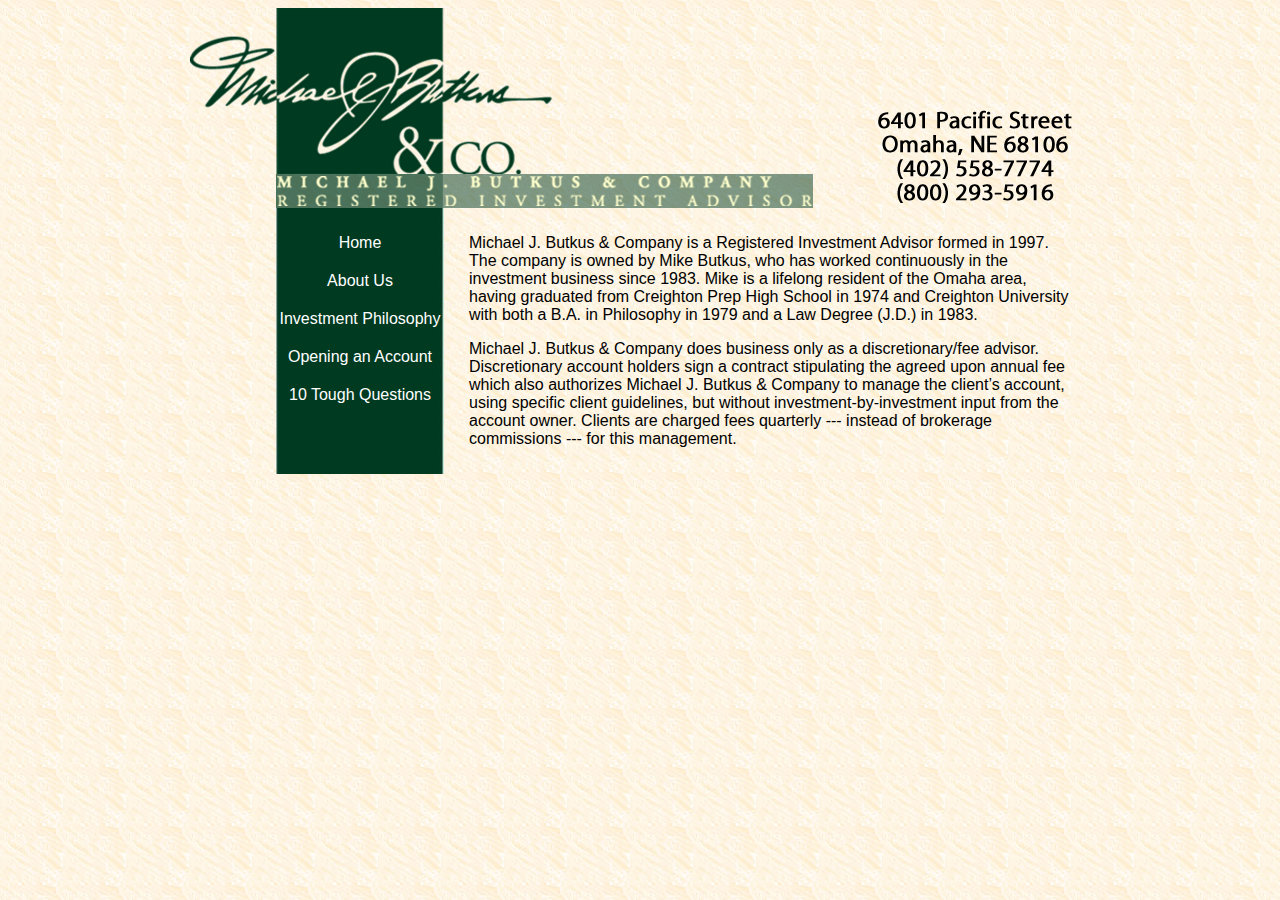
<file: about.html>
<!DOCTYPE html PUBLIC "-//W3C//DTD XHTML 1.0 Transitional//EN" "http://www.w3.org/TR/xhtml1/DTD/xhtml1-transitional.dtd">
<html xmlns="http://www.w3.org/1999/xhtml"><!-- InstanceBegin template="/Templates/template.dwt" codeOutsideHTMLIsLocked="false" -->
<head>
<meta http-equiv="Content-Type" content="text/html; charset=UTF-8" />
<!-- InstanceBeginEditable name="doctitle" -->
<title>Michael Butkus &amp; CO - About Us</title>
<!-- InstanceEndEditable -->
<link href="styles.css" rel="stylesheet" type="text/css" />
<!-- InstanceBeginEditable name="head" -->
<!-- InstanceEndEditable -->
<!--[if gte IE 9]>
  <style type="text/css">
    .gradient {
       filter: none;
    }
  </style>
<![endif]-->
<script>
  (function(i,s,o,g,r,a,m){i['GoogleAnalyticsObject']=r;i[r]=i[r]||function(){
  (i[r].q=i[r].q||[]).push(arguments)},i[r].l=1*new Date();a=s.createElement(o),
  m=s.getElementsByTagName(o)[0];a.async=1;a.src=g;m.parentNode.insertBefore(a,m)
  })(window,document,'script','//www.google-analytics.com/analytics.js','ga');

  ga('create', 'UA-18166885-6', 'auto');
  ga('send', 'pageview');

</script>
</head>
<body>
<div id="container">
  <div id="header"><img src="images/header.png" width="900" height="200" alt="header" /></div>
  <div id="wrapper">
    <div id="menu">
    <ul>
        <a href="index.html"><li>Home</li></a>
        <a href="about.html"><li class="gradient">About Us</li></a>
        <a href="philosophy.html"><li class="gradient">Investment Philosophy</li></a>
        <a href="account.html"><li class="gradient">Opening an Account</li></a>
        <a href="toughquestions.html"><li class="gradient">10 Tough Questions</li></a>
	</ul>    
    </div>
    <!-- InstanceBeginEditable name="content" -->
  <div id="content">
    <p>Michael J. Butkus &amp; Company is a Registered Investment Advisor formed in 1997. The company is owned by Mike Butkus, who has worked continuously in the investment business since 1983. Mike is a lifelong resident of the Omaha area, having graduated from Creighton Prep High School in 1974 and Creighton University with both a B.A. in Philosophy in 1979 and a Law Degree (J.D.) in 1983.</p>
    <p>Michael J. Butkus &amp; Company does business only as a discretionary/fee advisor. Discretionary account holders sign a contract stipulating the agreed upon annual fee which also authorizes Michael J. Butkus &amp; Company to manage the client’s account, using specific client guidelines, but without investment-by-investment input from the account owner. Clients are charged fees quarterly --- instead of brokerage commissions --- for this management.</p>
  </div>
  <!-- InstanceEndEditable -->
    <div id="footer"></div>
  </div>
</div>
</body>
<!-- InstanceEnd --></html>
</file>
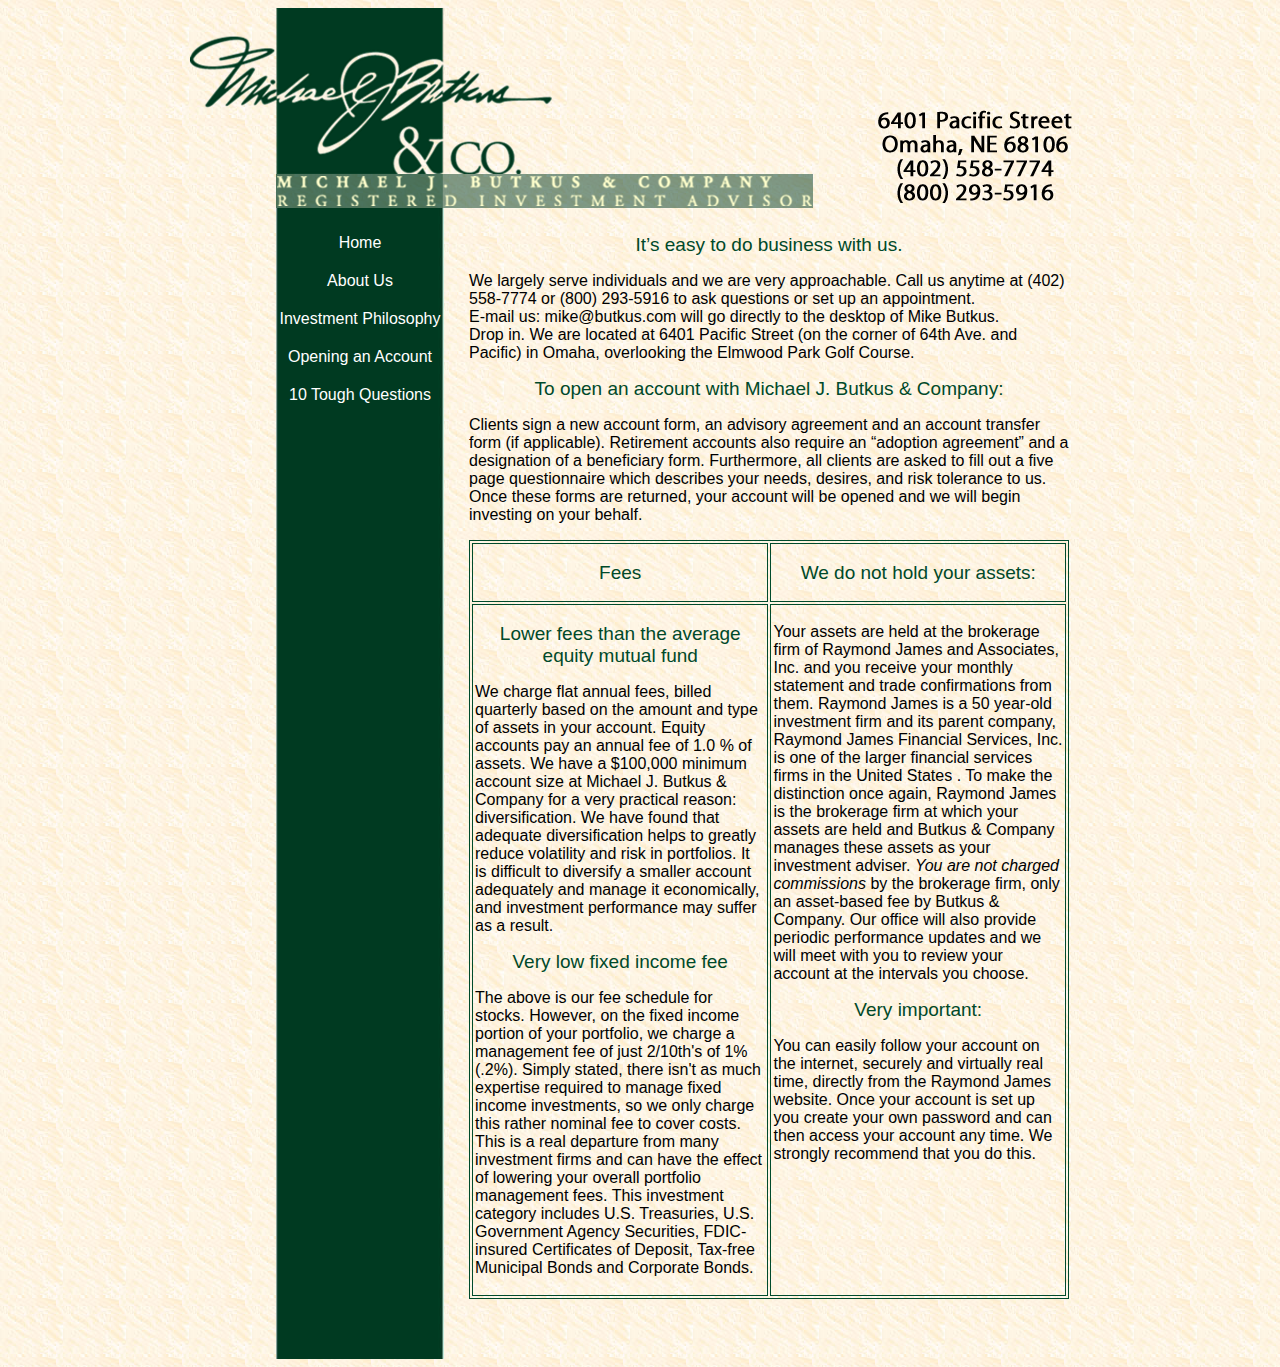
<file: account.html>
<!DOCTYPE html PUBLIC "-//W3C//DTD XHTML 1.0 Transitional//EN" "http://www.w3.org/TR/xhtml1/DTD/xhtml1-transitional.dtd">
<html xmlns="http://www.w3.org/1999/xhtml"><!-- InstanceBegin template="/Templates/template.dwt" codeOutsideHTMLIsLocked="false" -->
<head>
<meta http-equiv="Content-Type" content="text/html; charset=UTF-8" />
<!-- InstanceBeginEditable name="doctitle" -->
<title>Michael Butkus &amp; CO - Opening an Account</title>
<!-- InstanceEndEditable -->
<link href="styles.css" rel="stylesheet" type="text/css" />
<!-- InstanceBeginEditable name="head" -->
<!-- InstanceEndEditable -->
<!--[if gte IE 9]>
  <style type="text/css">
    .gradient {
       filter: none;
    }
  </style>
<![endif]-->
<script>
  (function(i,s,o,g,r,a,m){i['GoogleAnalyticsObject']=r;i[r]=i[r]||function(){
  (i[r].q=i[r].q||[]).push(arguments)},i[r].l=1*new Date();a=s.createElement(o),
  m=s.getElementsByTagName(o)[0];a.async=1;a.src=g;m.parentNode.insertBefore(a,m)
  })(window,document,'script','//www.google-analytics.com/analytics.js','ga');

  ga('create', 'UA-18166885-6', 'auto');
  ga('send', 'pageview');

</script>
</head>
<body>
<div id="container">
  <div id="header"><img src="images/header.png" width="900" height="200" alt="header" /></div>
  <div id="wrapper">
    <div id="menu">
    <ul>
        <a href="index.html"><li>Home</li></a>
        <a href="about.html"><li class="gradient">About Us</li></a>
        <a href="philosophy.html"><li class="gradient">Investment Philosophy</li></a>
        <a href="account.html"><li class="gradient">Opening an Account</li></a>
        <a href="toughquestions.html"><li class="gradient">10 Tough Questions</li></a>
	</ul>    
    </div>
    <!-- InstanceBeginEditable name="content" -->
  <div id="content">
    <h2>It’s easy to do business with us.</h2>
    <p>We largely serve individuals and we are very approachable. Call us anytime at (402) 558-7774 or (800) 293-5916 to ask questions or set up an appointment.<br />
    E-mail us: mike@butkus.com will go directly to the desktop of Mike Butkus.<br />
    Drop in. We are located at 6401 Pacific Street (on the corner of 64th Ave. and Pacific) in Omaha, overlooking the Elmwood Park Golf Course.</p>
    <h2> To open an account with Michael J. Butkus &amp; Company:</h2>
    <p>Clients sign a new account form, an advisory agreement and an account transfer form (if applicable). Retirement accounts also require an “adoption agreement” and a designation of a beneficiary form.  Furthermore, all clients are asked to fill out a five page questionnaire which describes your needs, desires, and risk tolerance to us. Once these forms are returned, your account will be opened and we will begin investing on your behalf.</p>
    <table width="600" border="1" cellpadding="2" bordercolor="#004B2C">
      <tr>
        <td width="325"><h2>Fees</h2></td>
        <td width="325"><h2>We do not hold your assets:</h2></td>
      </tr>
      <tr>
        <td width="325" height="598" valign="top"><h2>Lower fees than the average equity mutual fund</h2>
          <p>We charge flat annual fees, billed quarterly based on the amount and type of assets in your account.  Equity accounts  pay an annual fee of 1.0 % of assets. We have a $100,000 minimum account size at Michael J. Butkus &amp; Company for a very practical reason: diversification. We have found that adequate diversification helps to greatly reduce volatility and risk in portfolios. It is difficult to diversify a smaller account adequately and manage it economically, and investment performance may suffer as a result.</p>
          <h2>Very low fixed income fee</h2>
          <p>The above is our fee schedule for stocks. However, on the fixed income portion of your portfolio, we charge a management fee of just 2/10th's of 1% (.2%).  Simply stated, there isn't as much expertise required to manage fixed income investments, so we only charge this rather nominal fee to cover costs.  This is a real departure from many investment firms and can have the effect of lowering your overall portfolio management fees. This investment category includes U.S. Treasuries, U.S. Government Agency Securities, FDIC-insured Certificates of Deposit, Tax-free Municipal Bonds and Corporate Bonds.</p></td>
        <td width="325" valign="top"><p>Your assets are held at the brokerage firm of           Raymond James and Associates, Inc.  and you           receive your monthly statement and trade confirmations from them. Raymond           James is a 50 year-old investment firm and its parent company, Raymond           James Financial Services, Inc.  is one of the larger           financial services firms in the            United States           . To make           the distinction once again, Raymond James is the brokerage firm at           which your assets are held and Butkus &amp; Company manages these assets as your investment adviser. <em>You are not charged commissions</em> by the brokerage firm, only an asset-based fee by Butkus &amp; Company. Our office will also provide periodic performance updates and we will meet with you to review your account at the intervals you choose. <br />
          </p>
          <h2>Very important:</h2>
          <p>You can easily follow your account on the internet,         securely and virtually real time, directly from the Raymond James         website. Once your account is set up you create your own password and         can then access your account any time. We strongly recommend that you do this.<br />
          </p></td>
      </tr>
    </table>
    <p>&nbsp;</p>
  </div>
  <!-- InstanceEndEditable -->
    <div id="footer"></div>
  </div>
</div>
</body>
<!-- InstanceEnd --></html>
</file>
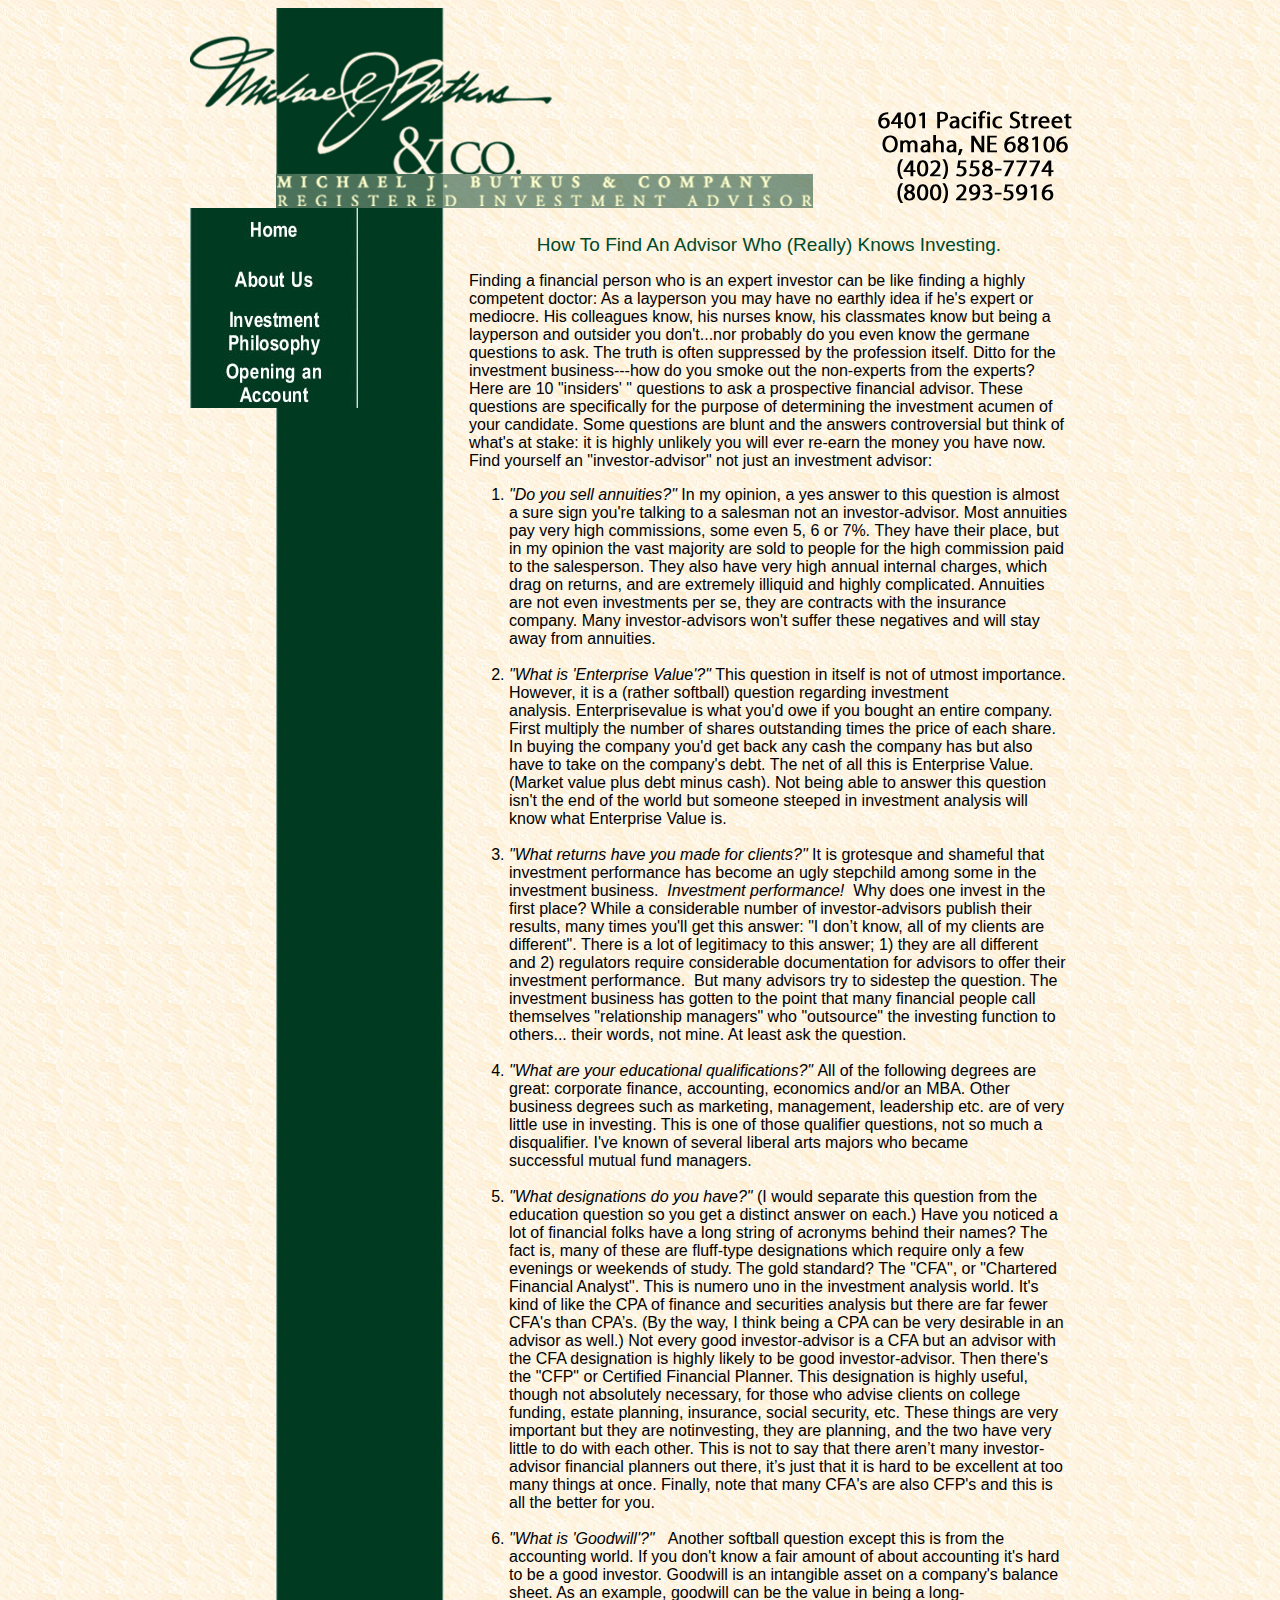
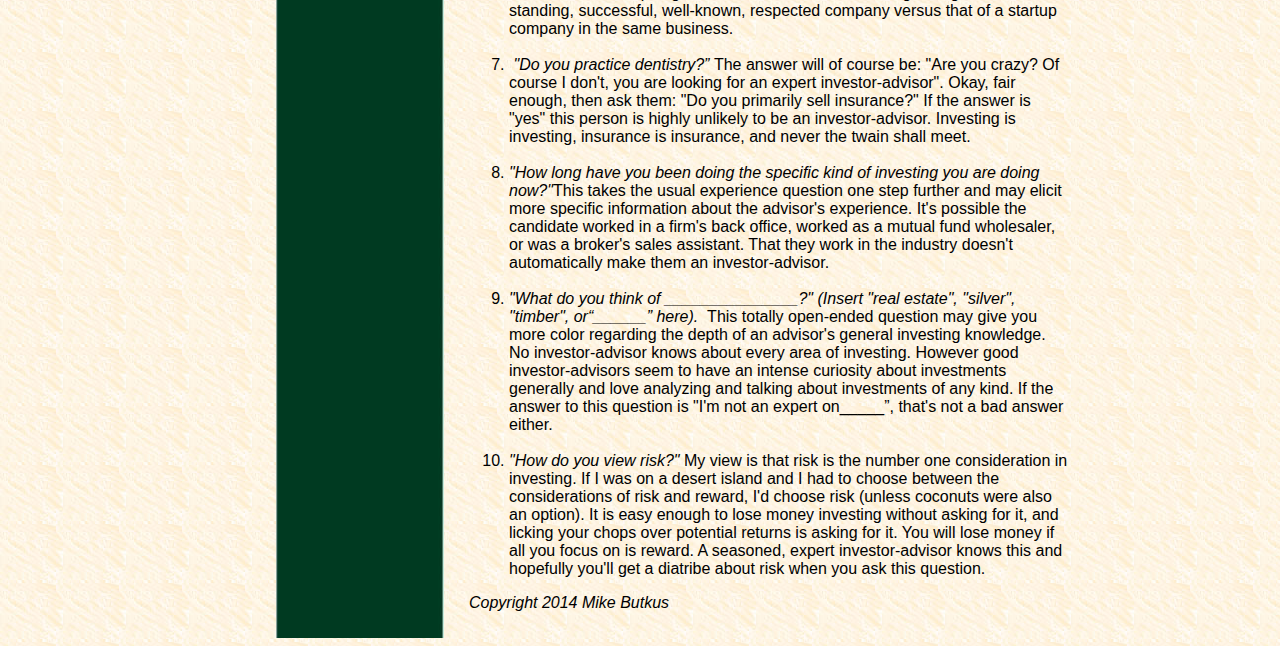
<file: findinganinvestor.html>
<!DOCTYPE html PUBLIC "-//W3C//DTD XHTML 1.0 Transitional//EN" "http://www.w3.org/TR/xhtml1/DTD/xhtml1-transitional.dtd">
<html xmlns="http://www.w3.org/1999/xhtml"><!-- InstanceBegin template="/Templates/template.dwt" codeOutsideHTMLIsLocked="false" -->
<head>
<meta http-equiv="Content-Type" content="text/html; charset=UTF-8" />
<!-- InstanceBeginEditable name="doctitle" -->
<title>Michael Butkus &amp; CO</title>
<!-- InstanceEndEditable -->
<link href="styles.css" rel="stylesheet" type="text/css" />
<!-- InstanceBeginEditable name="head" -->
<!-- InstanceEndEditable -->
<style type="text/css">
a:link {
	color: #003A22;
	text-decoration: none;
}
a:visited {
	text-decoration: none;
}
a:hover {
	text-decoration: underline;
	color: #00F;
}
a:active {
	text-decoration: none;
}
</style>
<script type="text/javascript">
function MM_swapImgRestore() { //v3.0
  var i,x,a=document.MM_sr; for(i=0;a&&i<a.length&&(x=a[i])&&x.oSrc;i++) x.src=x.oSrc;
}
function MM_preloadImages() { //v3.0
  var d=document; if(d.images){ if(!d.MM_p) d.MM_p=new Array();
    var i,j=d.MM_p.length,a=MM_preloadImages.arguments; for(i=0; i<a.length; i++)
    if (a[i].indexOf("#")!=0){ d.MM_p[j]=new Image; d.MM_p[j++].src=a[i];}}
}

function MM_findObj(n, d) { //v4.01
  var p,i,x;  if(!d) d=document; if((p=n.indexOf("?"))>0&&parent.frames.length) {
    d=parent.frames[n.substring(p+1)].document; n=n.substring(0,p);}
  if(!(x=d[n])&&d.all) x=d.all[n]; for (i=0;!x&&i<d.forms.length;i++) x=d.forms[i][n];
  for(i=0;!x&&d.layers&&i<d.layers.length;i++) x=MM_findObj(n,d.layers[i].document);
  if(!x && d.getElementById) x=d.getElementById(n); return x;
}

function MM_swapImage() { //v3.0
  var i,j=0,x,a=MM_swapImage.arguments; document.MM_sr=new Array; for(i=0;i<(a.length-2);i+=3)
   if ((x=MM_findObj(a[i]))!=null){document.MM_sr[j++]=x; if(!x.oSrc) x.oSrc=x.src; x.src=a[i+2];}
}
</script>
<script type="text/javascript">

  var _gaq = _gaq || [];
  _gaq.push(['_setAccount', 'UA-18166885-6']);
  _gaq.push(['_trackPageview']);

  (function() {
    var ga = document.createElement('script'); ga.type = 'text/javascript'; ga.async = true;
    ga.src = ('https:' == document.location.protocol ? 'https://ssl' : 'http://www') + '.google-analytics.com/ga.js';
    var s = document.getElementsByTagName('script')[0]; s.parentNode.insertBefore(ga, s);
  })();

</script>
</head>

<body onload="MM_preloadImages('images/buttons/homeboss.jpg','images/buttons/AUboss.jpg','images/buttons/IPboss.jpg','images/buttons/accountboss.jpg','images/buttons/performanceemboss.jpg')">
<div id="container">
  <div id="header"><img src="images/header.png" width="900" height="200" alt="header" /></div>
  <div id="wrapper">
    <div id="menu"><a href="index.html" onmouseout="MM_swapImgRestore()" onmouseover="MM_swapImage('Homepage','','images/buttons/homeboss.jpg',1)"><img src="images/buttons/home.jpg" alt="Homepage" name="Homepage" width="168" height="50" border="0" id="Homepage" /></a><a href="about.html" onmouseout="MM_swapImgRestore()" onmouseover="MM_swapImage('About Us','','images/buttons/AUboss.jpg',1)"><img src="images/buttons/AU.jpg" alt="About Us" name="About Us" width="168" height="50" border="0" id="About Us" /></a><a href="philosophy.html" onmouseout="MM_swapImgRestore()" onmouseover="MM_swapImage('Investment Philosophy','','images/buttons/IPboss.jpg',1)"><img src="images/buttons/IP.jpg" alt="Investment Philosophy" name="Investment Philosophy" width="168" height="50" border="0" id="Investment Philosophy" /><br />
      <br />
      </a><a href="account.html" onmouseout="MM_swapImgRestore()" onmouseover="MM_swapImage('Opening an Account','','images/buttons/accountboss.jpg',1)"><img src="images/buttons/account.jpg" alt="Opening an Account" name="Opening an Account" width="168" height="50" border="0" id="Opening an Account" /><br />
        <br />
      </a><!--<a href="../performance.html" onmouseout="MM_swapImgRestore()" onmouseover="MM_swapImage('Our Investment Performance','','../images/buttons/performanceemboss.jpg',1)"><img src="../images/buttons/performance.jpg" alt="Our Investment Performance" name="Our Investment Performance" width="168" height="50" border="0" id="Our Investment Performance" /></a> --></div>
    <!-- InstanceBeginEditable name="content" -->
      <div id="content">
        <h2>How To Find An Advisor Who (Really) Knows Investing.
        </h2>
        <p>Finding a financial person who is an expert investor can be like finding a highly competent doctor: As a layperson you may have no earthly idea if he's expert or mediocre. His colleagues know, his nurses know, his classmates know but being a layperson and outsider you don't...nor probably do you even know the germane questions to ask. The truth is often suppressed by the profession itself. Ditto for the investment business---how do you smoke out the non-experts from the experts? Here are 10 &quot;insiders' &quot; questions to ask a prospective financial advisor. These questions are specifically for the purpose of determining the investment acumen of your candidate. Some questions are blunt and the answers controversial but think of what's at stake: it is highly unlikely you will ever re-earn the money you have now. Find yourself an &quot;investor-advisor&quot; not just an investment advisor:</p>
        <ol>
          <li><em>&quot;Do you sell annuities?&quot;</em> In my opinion, a yes answer to this question is almost a sure sign you're talking to a salesman not an investor-advisor. Most annuities pay very high commissions, some even 5, 6 or 7%. They have their place, but in my opinion the vast majority are sold to people for the high commission paid to the salesperson. They also have very high annual internal charges, which drag on returns, and are extremely illiquid and highly complicated. Annuities are not even investments per se, they are contracts with the insurance company. Many investor-advisors won't suffer these negatives and will stay away from annuities.<br />
            <br />
          </li>
          <li><em>&quot;What is '<u></u><u></u><u></u>Enterprise<u></u><u></u> Value'?&quot;</em> This question in itself is not of utmost importance. However, it is a (rather softball) question regarding investment analysis. <u></u><u></u>Enterprise<u></u><u></u>value is what you'd owe if you bought an entire company. First multiply the number of shares outstanding times the price of each share. In buying the company you'd get back any cash the company has but also have to take on the company's debt. The net of all this is Enterprise Value. (Market value plus debt minus cash). Not being able to answer this question isn't the end of the world but someone steeped in investment analysis will know what Enterprise Value is.<br />
            <br />
          </li>
          <li><em>&quot;What returns have you made for clients?&quot;</em> It is grotesque and shameful that investment performance has become an ugly stepchild among some in the investment business.  <em>Investment performance! </em> Why does one invest in the first place? While a considerable number of investor-advisors publish their results, many times you'll get this answer: &quot;I don&rsquo;t know, all of my clients are different&quot;. There is a lot of legitimacy to this answer; 1) they are all different and 2) regulators require considerable documentation for advisors to offer their investment performance.  But many advisors try to sidestep the question. The investment business has gotten to the point that many financial people call themselves &quot;relationship managers&quot; who &quot;outsource&quot; the investing function to others... their words, not mine. At least ask the question.<br />
            <br />
          </li>
          <li><em>&quot;What are your educational qualifications?&quot;</em> All of the following degrees are great: corporate finance, accounting, economics and/or an MBA. Other business degrees such as marketing, management, leadership etc. are of very little use in investing. This is one of those qualifier questions, not so much a disqualifier. I've known of several liberal arts majors who became successful mutual fund managers.<br />
            <br />
          </li>
          <li><em>&quot;What designations do you have?&quot;</em> (I would separate this question from the education question so you get a distinct answer on each.) Have you noticed a lot of financial folks have a long string of acronyms behind their names? The fact is, many of these are fluff-type designations which require only a few evenings or weekends of study. The gold standard? The &quot;CFA&quot;, or &quot;Chartered Financial Analyst&quot;. This is numero uno in the investment analysis world. It's kind of like the CPA of finance and securities analysis but there are far fewer CFA's than CPA&rsquo;s. (By the way, I think being a CPA can be very desirable in an advisor as well.) Not every good investor-advisor is a CFA but an advisor with the CFA designation is highly likely to be good investor-advisor. Then there's the &quot;CFP&quot; or Certified Financial Planner. This designation is highly useful, though not absolutely necessary, for those who advise clients on college funding, estate planning, insurance, social security, etc. These things are very important but they are notinvesting, they are planning, and the two have very little to do with each other. This is not to say that there aren&rsquo;t many investor-advisor financial planners out there, it&rsquo;s just that it is hard to be excellent at too many things at once. Finally, note that many CFA's are also CFP's and this is all the better for you.<br />
            <br />
          </li>
          <li><em>&quot;What is 'Goodwill'?&quot;</em>   Another softball question except this is from the accounting world. If you don't know a fair amount of about accounting it's hard to be a good investor. Goodwill is an intangible asset on a company's balance sheet. As an example, goodwill can be the value in being a long-standing, successful, well-known, respected company versus that of a startup company in the same business.<br />
            <br />
          </li>
          <li> <em>&quot;Do you practice dentistry?&rdquo;</em> The answer will of course be: &quot;Are you crazy? Of course I don't, you are looking for an expert investor-advisor&quot;. Okay, fair enough, then ask them: &quot;Do you primarily sell insurance?&quot; If the answer is &quot;yes&quot; this person is highly unlikely to be an investor-advisor. Investing is investing, insurance is insurance, and never the twain shall meet.<br />
            <br />
          </li>
          <li><em>&quot;How long have you been doing the specific kind of investing you are doing now?&quot;</em>This takes the usual experience question one step further and may elicit more specific information about the advisor's experience. It's possible the candidate worked in a firm's back office, worked as a mutual fund wholesaler, or was a broker's sales assistant. That they work in the industry doesn't automatically make them an investor-advisor.<br />
            <br />
          </li>
          <li><em>&quot;What do you think of _______________?&quot; (Insert &quot;real estate&quot;, &quot;silver&quot;, &quot;timber&quot;, or&ldquo;______&rdquo; here). </em> This totally open-ended question may give you more color regarding the depth of an advisor's general investing knowledge. No investor-advisor knows about every area of investing. However good investor-advisors seem to have an intense curiosity about investments generally and love analyzing and talking about investments of any kind. If the answer to this question is &quot;I'm not an expert on_____&rdquo;, that's not a bad answer either.<br />
            <br />
          </li>
          <li><em>&quot;How do you view risk?&quot;</em> My view is that risk is the number one consideration in investing. If I was on a desert island and I had to choose between the considerations of risk and reward, I'd choose risk (unless coconuts were also an option). It is easy enough to lose money investing without asking for it, and licking your chops over potential returns is asking for it. You will lose money if all you focus on is reward. A seasoned, expert investor-advisor knows this and hopefully you'll get a diatribe about risk when you ask this question.</li>
        </ol>
        <p><em>Copyright 2014 Mike Butkus</em></p>
    </div>
    <!-- InstanceEndEditable -->
    <div id="footer"></div>
  </div>
</div>
</body>
<!-- InstanceEnd --></html>
</file>
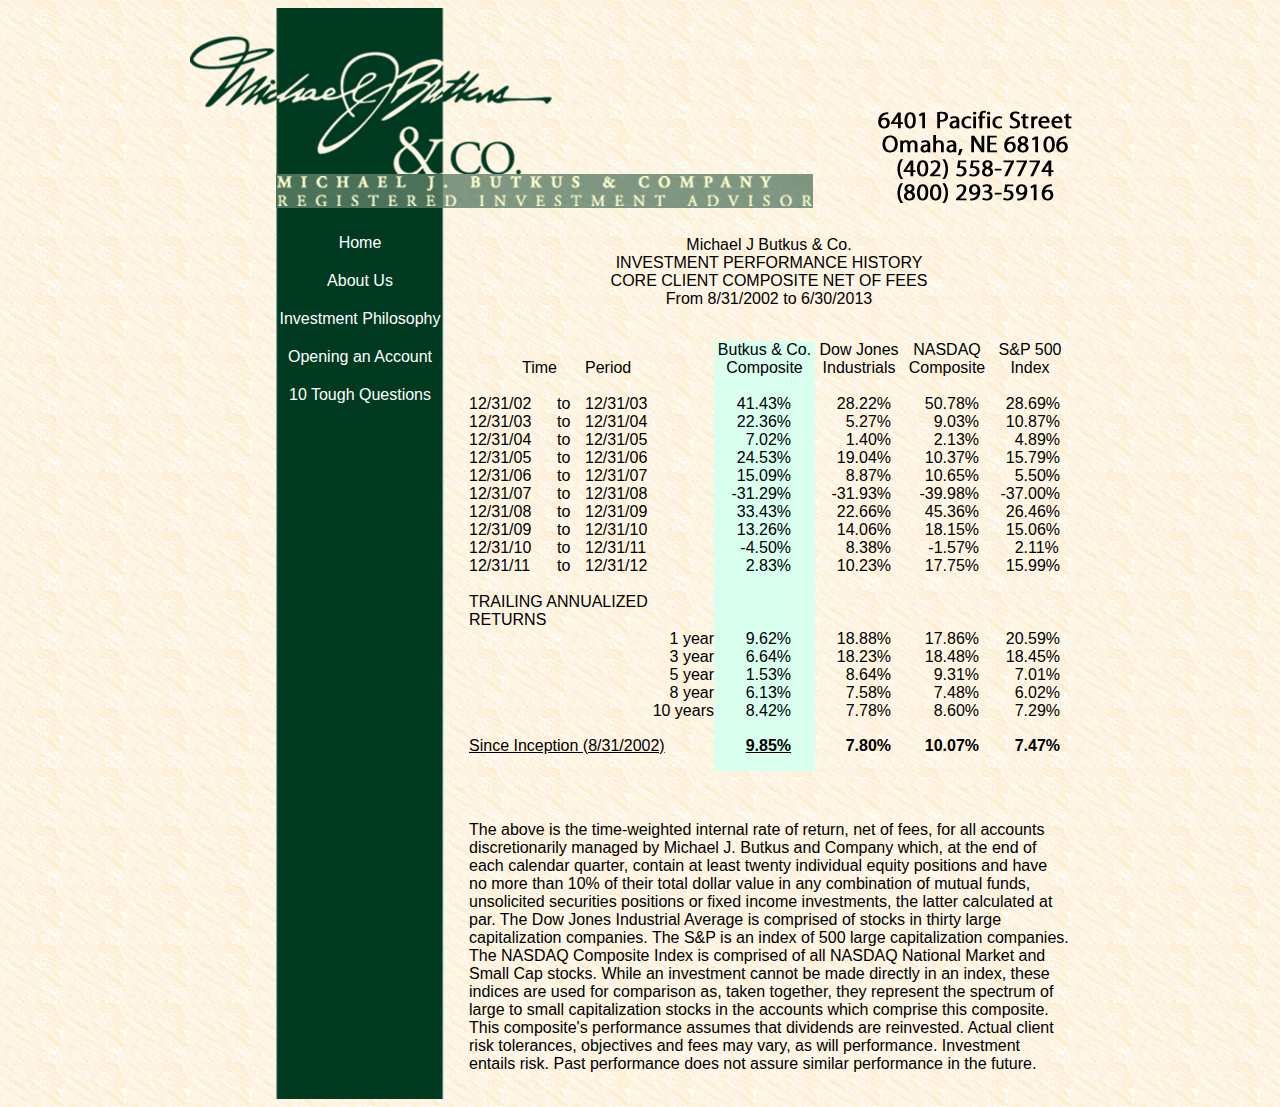
<file: performance.html>
<!DOCTYPE html PUBLIC "-//W3C//DTD XHTML 1.0 Transitional//EN" "http://www.w3.org/TR/xhtml1/DTD/xhtml1-transitional.dtd">
<html xmlns="http://www.w3.org/1999/xhtml"><!-- InstanceBegin template="/Templates/template.dwt" codeOutsideHTMLIsLocked="false" -->
<head>
<meta http-equiv="Content-Type" content="text/html; charset=UTF-8" />
<!-- InstanceBeginEditable name="doctitle" -->
<title>Michael Butkus &amp; CO - Our Investment Performance</title>
<!-- InstanceEndEditable -->
<link href="styles.css" rel="stylesheet" type="text/css" />
<!-- InstanceBeginEditable name="head" -->
<!-- InstanceEndEditable -->
<!--[if gte IE 9]>
  <style type="text/css">
    .gradient {
       filter: none;
    }
  </style>
<![endif]-->
<script>
  (function(i,s,o,g,r,a,m){i['GoogleAnalyticsObject']=r;i[r]=i[r]||function(){
  (i[r].q=i[r].q||[]).push(arguments)},i[r].l=1*new Date();a=s.createElement(o),
  m=s.getElementsByTagName(o)[0];a.async=1;a.src=g;m.parentNode.insertBefore(a,m)
  })(window,document,'script','//www.google-analytics.com/analytics.js','ga');

  ga('create', 'UA-18166885-6', 'auto');
  ga('send', 'pageview');

</script>
</head>
<body>
<div id="container">
  <div id="header"><img src="images/header.png" width="900" height="200" alt="header" /></div>
  <div id="wrapper">
    <div id="menu">
    <ul>
        <a href="index.html"><li>Home</li></a>
        <a href="about.html"><li class="gradient">About Us</li></a>
        <a href="philosophy.html"><li class="gradient">Investment Philosophy</li></a>
        <a href="account.html"><li class="gradient">Opening an Account</li></a>
        <a href="toughquestions.html"><li class="gradient">10 Tough Questions</li></a>
	</ul>    
    </div>
    <!-- InstanceBeginEditable name="content" -->
  <div id="content">
    <br />
    <table width="600" border="0" align="center" cellpadding="0" cellspacing="0">
      <tr>
        <td colspan="11" align="center"> Michael J Butkus &amp; Co.</td>
      </tr>
      <tr>
        <td colspan="11" align="center"> INVESTMENT PERFORMANCE HISTORY</td>
      </tr>
      <tr>
        <td colspan="11" align="center">CORE CLIENT COMPOSITE NET OF FEES</td>
      </tr>
      <tr>
        <td colspan="11" align="center">From 8/31/2002 to 6/30/2013</td>
      </tr>
      <tr>
        <td height="33" colspan="11">&nbsp;</td>
      </tr>
      <tr>
        <td width="88">&nbsp;</td>
        <td width="28">&nbsp;</td>
        <td width="129">&nbsp;</td>
        <td colspan="2" align="center" bordercolor="#FFFFFF" bgcolor="#D9FFEF">Butkus &amp; Co.</td>
        <td colspan="2" align="center">Dow Jones</td>
        <td colspan="2" align="center">NASDAQ</td>
        <td colspan="2" align="center">S&amp;P 500</td>
      </tr>
      <tr>
        <td height="17" align="right" >Time </td>
        <td >&nbsp;</td>
        <td >Period</td>
        <td colspan="2" align="center" bordercolor="#FFFFFF" bgcolor="#D9FFEF">Composite</td>
        <td colspan="2" align="center">Industrials</td>
        <td colspan="2" align="center">Composite</td>
        <td colspan="2" align="center">Index</td>
      </tr>
      <tr>
        <td height="17" ></td>
        <td></td>
        <td></td>
        <td width="45" align="right" bgcolor="#D9FFEF">&nbsp;</td>
        <td width="56" align="left" bgcolor="#D9FFEF">&nbsp;</td>
        <td width="44" align="right">&nbsp;</td>
        <td width="44" align="left">&nbsp;</td>
        <td width="44" align="right">&nbsp;</td>
        <td width="44" align="left">&nbsp;</td>
        <td width="37" align="right">&nbsp;</td>
        <td width="41" align="left">&nbsp;</td>
      </tr>
      <tr>
        <td align="left">12/31/02</td>
        <td >to</td>
        <td align="left">12/31/03</td>
        <td align="right" bgcolor="#D9FFEF">41.</td>
        <td align="left" bgcolor="#D9FFEF">43%</td>
        <td align="right">28.</td>
        <td align="left">22%</td>
        <td align="right">50.</td>
        <td align="left">78%</td>
        <td align="right">28.</td>
        <td align="left">69%</td>
      </tr>
      <tr>
        <td align="left">12/31/03</td>
        <td >to</td>
        <td align="left">12/31/04</td>
        <td align="right" bgcolor="#D9FFEF">22.</td>
        <td align="left" bgcolor="#D9FFEF">36%</td>
        <td align="right">5.</td>
        <td align="left">27%</td>
        <td align="right">9.</td>
        <td align="left">03%</td>
        <td align="right">10.</td>
        <td align="left">87%</td>
      </tr>
      <tr>
        <td align="left">12/31/04</td>
        <td >to</td>
        <td align="left">12/31/05</td>
        <td align="right" bgcolor="#D9FFEF">7.</td>
        <td align="left" bgcolor="#D9FFEF">02%</td>
        <td align="right">1.</td>
        <td align="left">40%</td>
        <td align="right">2.</td>
        <td align="left">13%</td>
        <td align="right">4.</td>
        <td align="left">89%</td>
      </tr>
      <tr>
        <td align="left">12/31/05</td>
        <td >to</td>
        <td align="left">12/31/06</td>
        <td align="right" bgcolor="#D9FFEF">24.</td>
        <td align="left" bgcolor="#D9FFEF">53%</td>
        <td align="right">19.</td>
        <td align="left">04%</td>
        <td align="right">10.</td>
        <td align="left">37%</td>
        <td align="right">15.</td>
        <td align="left">79%</td>
      </tr>
      <tr>
        <td align="left">12/31/06</td>
        <td >to</td>
        <td align="left">12/31/07</td>
        <td align="right" bgcolor="#D9FFEF">15.</td>
        <td align="left" bgcolor="#D9FFEF">09%</td>
        <td align="right">8.</td>
        <td align="left">87%</td>
        <td align="right">10.</td>
        <td align="left">65%</td>
        <td align="right">5.</td>
        <td align="left">50%</td>
      </tr>
      <tr>
        <td align="left">12/31/07</td>
        <td >to</td>
        <td align="left">12/31/08</td>
        <td align="right" bgcolor="#D9FFEF">-31.</td>
        <td align="left" bgcolor="#D9FFEF">29%</td>
        <td align="right">-31.</td>
        <td align="left">93%</td>
        <td align="right">-39.</td>
        <td align="left">98%</td>
        <td align="right">-37.</td>
        <td align="left">00%</td>
      </tr>
      <tr>
        <td align="left">12/31/08</td>
        <td>to</td>
        <td align="left">12/31/09</td>
        <td align="right" bgcolor="#D9FFEF">33.</td>
        <td align="left" bgcolor="#D9FFEF">43%</td>
        <td align="right">22.</td>
        <td align="left">66%</td>
        <td align="right">45.</td>
        <td align="left">36%</td>
        <td align="right">26.</td>
        <td align="left">46%</td>
      </tr>
      <tr>
        <td align="left">12/31/09</td>
        <td>to</td>
        <td align="left">12/31/10</td>
        <td align="right" bgcolor="#D9FFEF">13.</td>
        <td align="left" bgcolor="#D9FFEF">26%</td>
        <td align="right">14.</td>
        <td align="left">06%</td>
        <td align="right">18.</td>
        <td align="left">15%</td>
        <td align="right">15.</td>
        <td align="left">06%</td>
      </tr>
      <tr>
        <td align="left">12/31/10</td>
        <td>to</td>
        <td align="left">12/31/11</td>
        <td align="right" bgcolor="#D9FFEF">-4.</td>
        <td align="left" bgcolor="#D9FFEF">50%</td>
        <td align="right">8.</td>
        <td align="left">38%</td>
        <td align="right">-1.</td>
        <td align="left">57%</td>
        <td align="right">2.</td>
        <td align="left">11%</td>
      </tr>
      <tr>
        <td align="left">12/31/11</td>
        <td>to</td>
        <td align="left">12/31/12</td>
        <td align="right" bgcolor="#D9FFEF">2.</td>
        <td align="left" bgcolor="#D9FFEF">83%</td>
        <td align="right">10.</td>
        <td align="left">23%</td>
        <td align="right">17.</td>
        <td align="left">75%</td>
        <td align="right">15.</td>
        <td align="left">99%</td>
      </tr>
      <tr>
        <td colspan="3"><br />
          TRAILING ANNUALIZED RETURNS</td>
        <td align="right" bgcolor="#D9FFEF">&nbsp;</td>
        <td align="left" bgcolor="#D9FFEF">&nbsp;</td>
        <td align="right">&nbsp;</td>
        <td align="left">&nbsp;</td>
        <td align="right">&nbsp;</td>
        <td align="left">&nbsp;</td>
        <td align="right">&nbsp;</td>
        <td align="left">&nbsp;</td>
      </tr>
      <tr>
        <td height="19" colspan="3" align="right"> 1 year </td>
        <td align="right" bgcolor="#D9FFEF">9.</td>
        <td align="left" bgcolor="#D9FFEF">62%</td>
        <td align="right">18.</td>
        <td align="left">88%</td>
        <td align="right">17.</td>
        <td align="left">86%</td>
        <td align="right">20.</td>
        <td align="left">59%</td>
      </tr>
      <tr>
        <td colspan="3" align="right">3 year </td>
        <td align="right" bgcolor="#D9FFEF">6.</td>
        <td align="left" bgcolor="#D9FFEF">64%</td>
        <td align="right">18.</td>
        <td align="left">23%</td>
        <td align="right">18.</td>
        <td align="left">48%</td>
        <td align="right">18.</td>
        <td align="left">45%</td>
      </tr>
      <tr>
        <td colspan="3" align="right">5 year </td>
        <td align="right" bgcolor="#D9FFEF">1.</td>
        <td align="left" bgcolor="#D9FFEF">53%</td>
        <td align="right">8.</td>
        <td align="left">64%</td>
        <td align="right">9.</td>
        <td align="left">31%</td>
        <td align="right">7.</td>
        <td align="left">01%</td>
      </tr>
      <tr>
        <td height="18" colspan="3" align="right">8 year </td>
        <td align="right" bgcolor="#D9FFEF">6.</td>
        <td align="left" bgcolor="#D9FFEF">13%</td>
        <td align="right">7.</td>
        <td align="left">58%</td>
        <td align="right">7.</td>
        <td align="left">48%</td>
        <td align="right">6.</td>
        <td align="left">02%</td>
        </tr>
      <tr>
        <td height="18" colspan="3" align="right">10 years</td>
        <td align="right" bgcolor="#D9FFEF">8.</td>
        <td align="left" bgcolor="#D9FFEF">42%</td>
        <td align="right">7.</td>
        <td align="left">78%</td>
        <td align="right">8.</td>
        <td align="left">60%</td>
        <td align="right">7.</td>
        <td align="left">29%</td>
      </tr>
      <tr>
        <td height="51" colspan="3" align="left" class="underline">Since Inception (8/31/2002)</td>
        <td align="right" bgcolor="#D9FFEF" class="underline"><strong>9.</strong></td>
        <td align="left" bgcolor="#D9FFEF" class="underline"><strong>85%</strong></td>
        <td align="right"><strong>7.</strong></td>
        <td align="left"><strong>80%</strong></td>
        <td align="right"><strong>10.</strong></td>
        <td align="left"><strong>07%</strong></td>
        <td align="right"><strong>7.</strong></td>
        <td align="left"><strong>47%</strong></td>
      </tr>
    </table>
    <p>&nbsp;</p>
    <p>The above is the time-weighted internal rate of return, net of fees, for all accounts discretionarily managed by Michael J. Butkus and Company which, at the end of each calendar quarter, contain at least twenty individual equity positions and have no more than 10% of their total dollar value in any combination of mutual funds, unsolicited securities positions or fixed income investments, the latter calculated at par.   The Dow Jones Industrial Average is comprised of stocks in thirty large capitalization companies.  The S&amp;P is an index of 500 large capitalization companies.  The NASDAQ Composite Index is comprised of all NASDAQ National Market and Small Cap stocks.  While an investment cannot be made directly in an index, these indices are used for comparison as, taken together, they represent the spectrum of large to small capitalization stocks in the accounts which comprise this composite.  This composite's performance assumes that dividends are reinvested.  Actual client risk tolerances, objectives and fees may vary, as will performance.  Investment entails risk.  Past performance does not assure similar performance in the future.</p>
  </div>
  <!-- InstanceEndEditable -->
    <div id="footer"></div>
  </div>
</div>
</body>
<!-- InstanceEnd --></html>
</file>
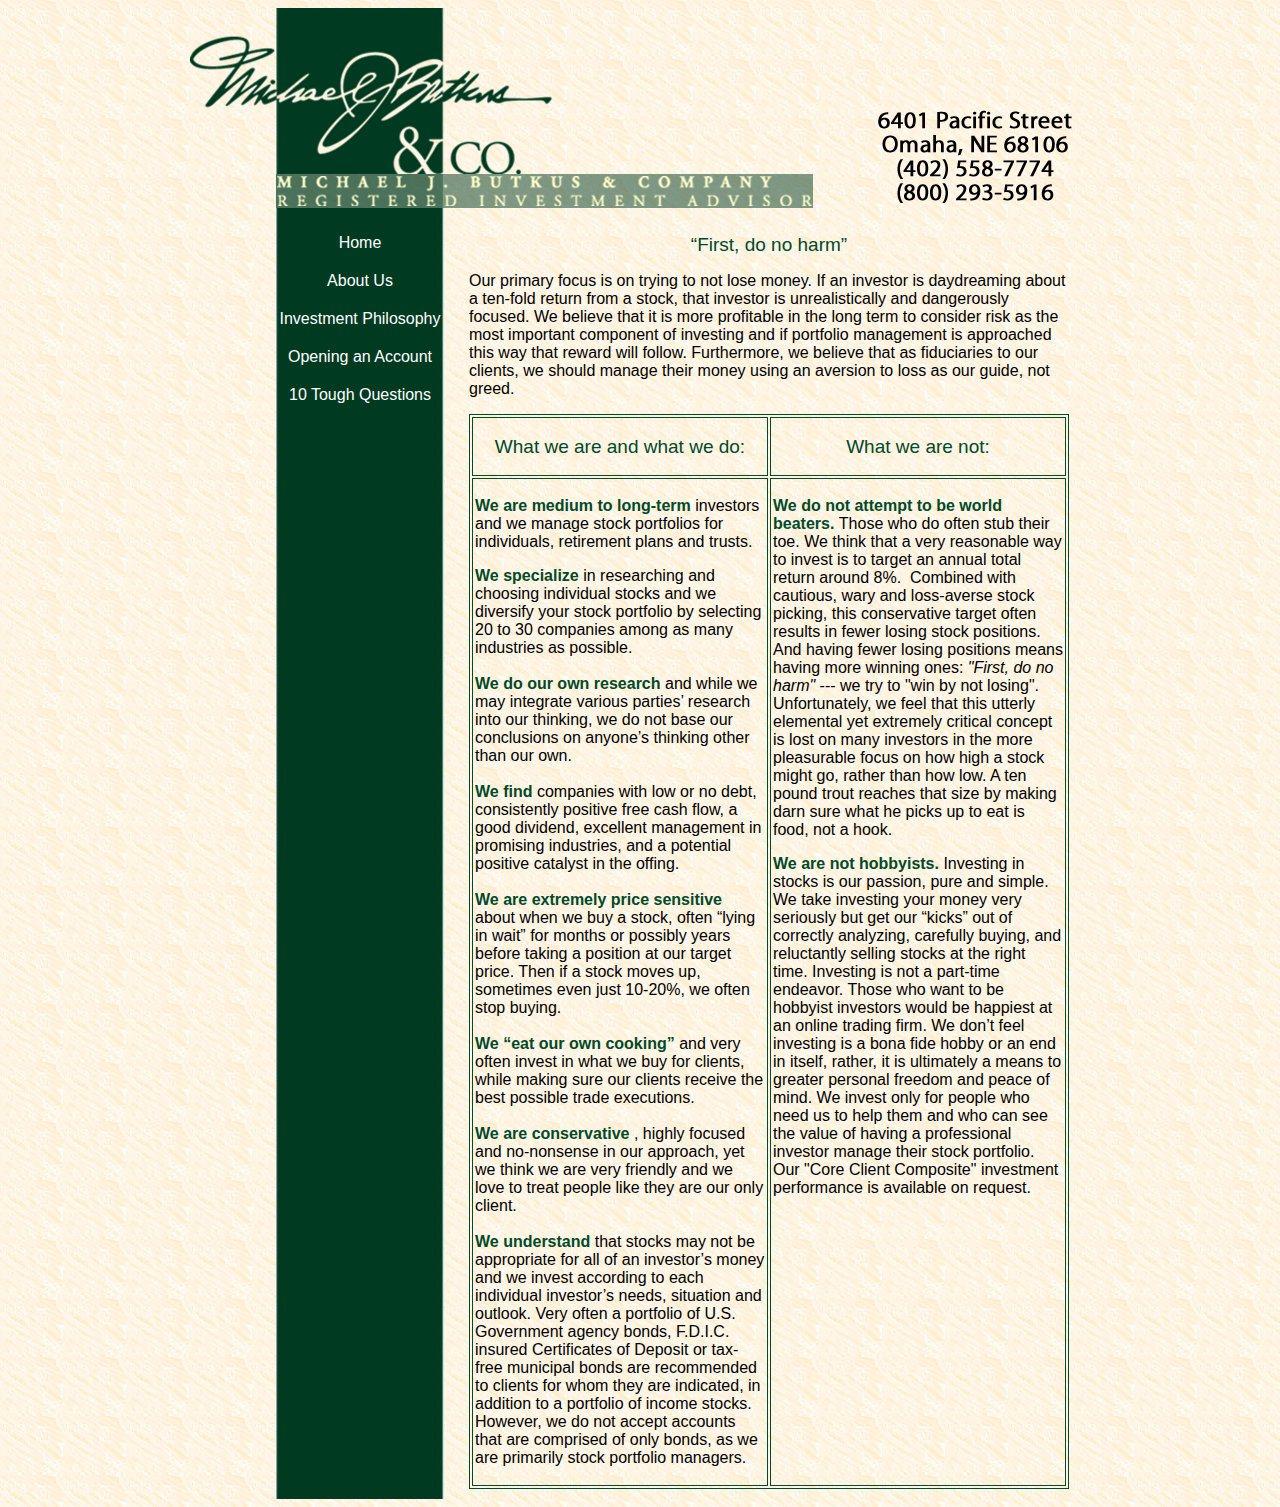
<file: philosophy.html>
<!DOCTYPE html PUBLIC "-//W3C//DTD XHTML 1.0 Transitional//EN" "http://www.w3.org/TR/xhtml1/DTD/xhtml1-transitional.dtd">
<html xmlns="http://www.w3.org/1999/xhtml"><!-- InstanceBegin template="/Templates/template.dwt" codeOutsideHTMLIsLocked="false" -->
<head>
<meta http-equiv="Content-Type" content="text/html; charset=UTF-8" />
<!-- InstanceBeginEditable name="doctitle" -->
<title>Michael Butkus &amp; CO - Investment Philosophy</title>
<!-- InstanceEndEditable -->
<link href="styles.css" rel="stylesheet" type="text/css" />
<!-- InstanceBeginEditable name="head" -->
<!-- InstanceEndEditable -->
<!--[if gte IE 9]>
  <style type="text/css">
    .gradient {
       filter: none;
    }
  </style>
<![endif]-->
<script>
  (function(i,s,o,g,r,a,m){i['GoogleAnalyticsObject']=r;i[r]=i[r]||function(){
  (i[r].q=i[r].q||[]).push(arguments)},i[r].l=1*new Date();a=s.createElement(o),
  m=s.getElementsByTagName(o)[0];a.async=1;a.src=g;m.parentNode.insertBefore(a,m)
  })(window,document,'script','//www.google-analytics.com/analytics.js','ga');

  ga('create', 'UA-18166885-6', 'auto');
  ga('send', 'pageview');

</script>
</head>
<body>
<div id="container">
  <div id="header"><img src="images/header.png" width="900" height="200" alt="header" /></div>
  <div id="wrapper">
    <div id="menu">
    <ul>
        <a href="index.html"><li>Home</li></a>
        <a href="about.html"><li class="gradient">About Us</li></a>
        <a href="philosophy.html"><li class="gradient">Investment Philosophy</li></a>
        <a href="account.html"><li class="gradient">Opening an Account</li></a>
        <a href="toughquestions.html"><li class="gradient">10 Tough Questions</li></a>
	</ul>    
    </div>
    <!-- InstanceBeginEditable name="content" -->
  <div id="content">
    <h2>“First, do no harm”</h2>
    <p>Our primary focus is on trying to not lose money. If an investor is daydreaming about a ten-fold return from a stock, that investor is unrealistically and dangerously focused. We believe that it is more profitable in the long term to consider risk as the most important component of investing and if portfolio management is approached this way that reward will follow. Furthermore, we believe that as fiduciaries to our clients, we should manage their money using an aversion to loss as our guide, not greed.</p>
    <table width="600" border="1" cellpadding="2" bordercolor="#004B2C">
      <tr>
        <td width="293">
          <h2>What we are and what we do: </h2>
        </td>
        <td width="292">
          <h2>What we are not:</h2>
        </td>
      </tr>
      <tr>
        <td width="293" height="907" valign="top"><p><span class="boldgreen">We are medium to long-term</span> investors and we manage stock portfolios for individuals, retirement plans and trusts.</p>
          <p><span class="boldgreen">We specialize</span> in researching and choosing individual stocks and we diversify your stock portfolio by selecting 20 to 30 companies among as many industries as possible.<br />
            <br />
            <span class="boldgreen">We do our own research</span> and while we may integrate various parties&#8217; research into our thinking, we do not base our conclusions on anyone&#8217;s thinking other than our own.<br />
            <br />
            <span class="boldgreen">We find</span> companies with low or no debt, consistently positive free cash flow, a good dividend, excellent management in promising industries, and a potential positive catalyst in the offing.<br />
            <br />
            <span class="boldgreen">We are extremely price sensitive</span> about when we buy a stock, often &#8220;lying in wait&#8221; for  months or possibly years before taking a position at our target price. Then if a stock moves up, sometimes even just 10-20%, we often stop buying.<br />
            <br />
            <span class="boldgreen">We &#8220;eat our own               cooking&#8221;</span> and very often invest in what we buy for clients, while making sure our clients receive the best possible trade executions.<br />
            <br />
            <span class="boldgreen">We are conservative</span> , highly focused and no-nonsense in our approach, yet we think we are very friendly and we love to treat people like they are our only client.<br />
            <br />
            <span class="boldgreen">We understand</span> that stocks may not be appropriate for all of an investor&#8217;s money and we invest according to each individual investor&#8217;s needs, situation and outlook. Very often a portfolio of U.S. Government agency bonds, F.D.I.C. insured Certificates of Deposit or tax-free municipal bonds are recommended to clients for whom they are indicated, in addition to a portfolio of  income stocks.&nbsp; However, we do not accept accounts that are comprised of only bonds, as we are primarily stock portfolio managers.</p></td>
        <td width="292" valign="top"><p><span class="boldgreen">We do not attempt to be world beaters. </span>Those who do often stub their toe.  We think that a very reasonable way to invest is to target an annual  total return around 8%.&nbsp; Combined with cautious, wary and loss-averse stock picking, this conservative target often results in fewer losing stock positions.&nbsp; And having fewer losing positions means having more winning ones:  <em>&quot;First, do no harm&quot;</em> --- we try to &quot;win by not losing&quot;. Unfortunately, we feel that this utterly elemental yet extremely critical concept is lost on many investors in the more pleasurable focus on how high a stock might go, rather than how low. A ten pound trout reaches that size by making darn sure what he picks up to eat is food, not a hook.
          </p>
          <p><span class="boldgreen">We are not hobbyists.</span> Investing in stocks is our passion, pure and simple.  We take investing your money very seriously but               get our &#8220;kicks&#8221; out of correctly analyzing, carefully buying, and reluctantly selling stocks at the right time. Investing  is not a part-time endeavor. Those who want to be hobbyist investors would be happiest at an online trading firm. We don&#8217;t feel investing is a bona fide hobby or an end in itself, rather, it is ultimately a  means to greater personal freedom and peace of mind. We invest only for people who need us to help them and who can see the value of having a professional investor manage their stock portfolio. Our &quot;Core Client Composite&quot; investment performance is available on request.<br />
      </p></td>
      </tr>
    </table>
  </div>
  <!-- InstanceEndEditable -->
    <div id="footer"></div>
  </div>
</div>
</body>
<!-- InstanceEnd --></html>
</file>
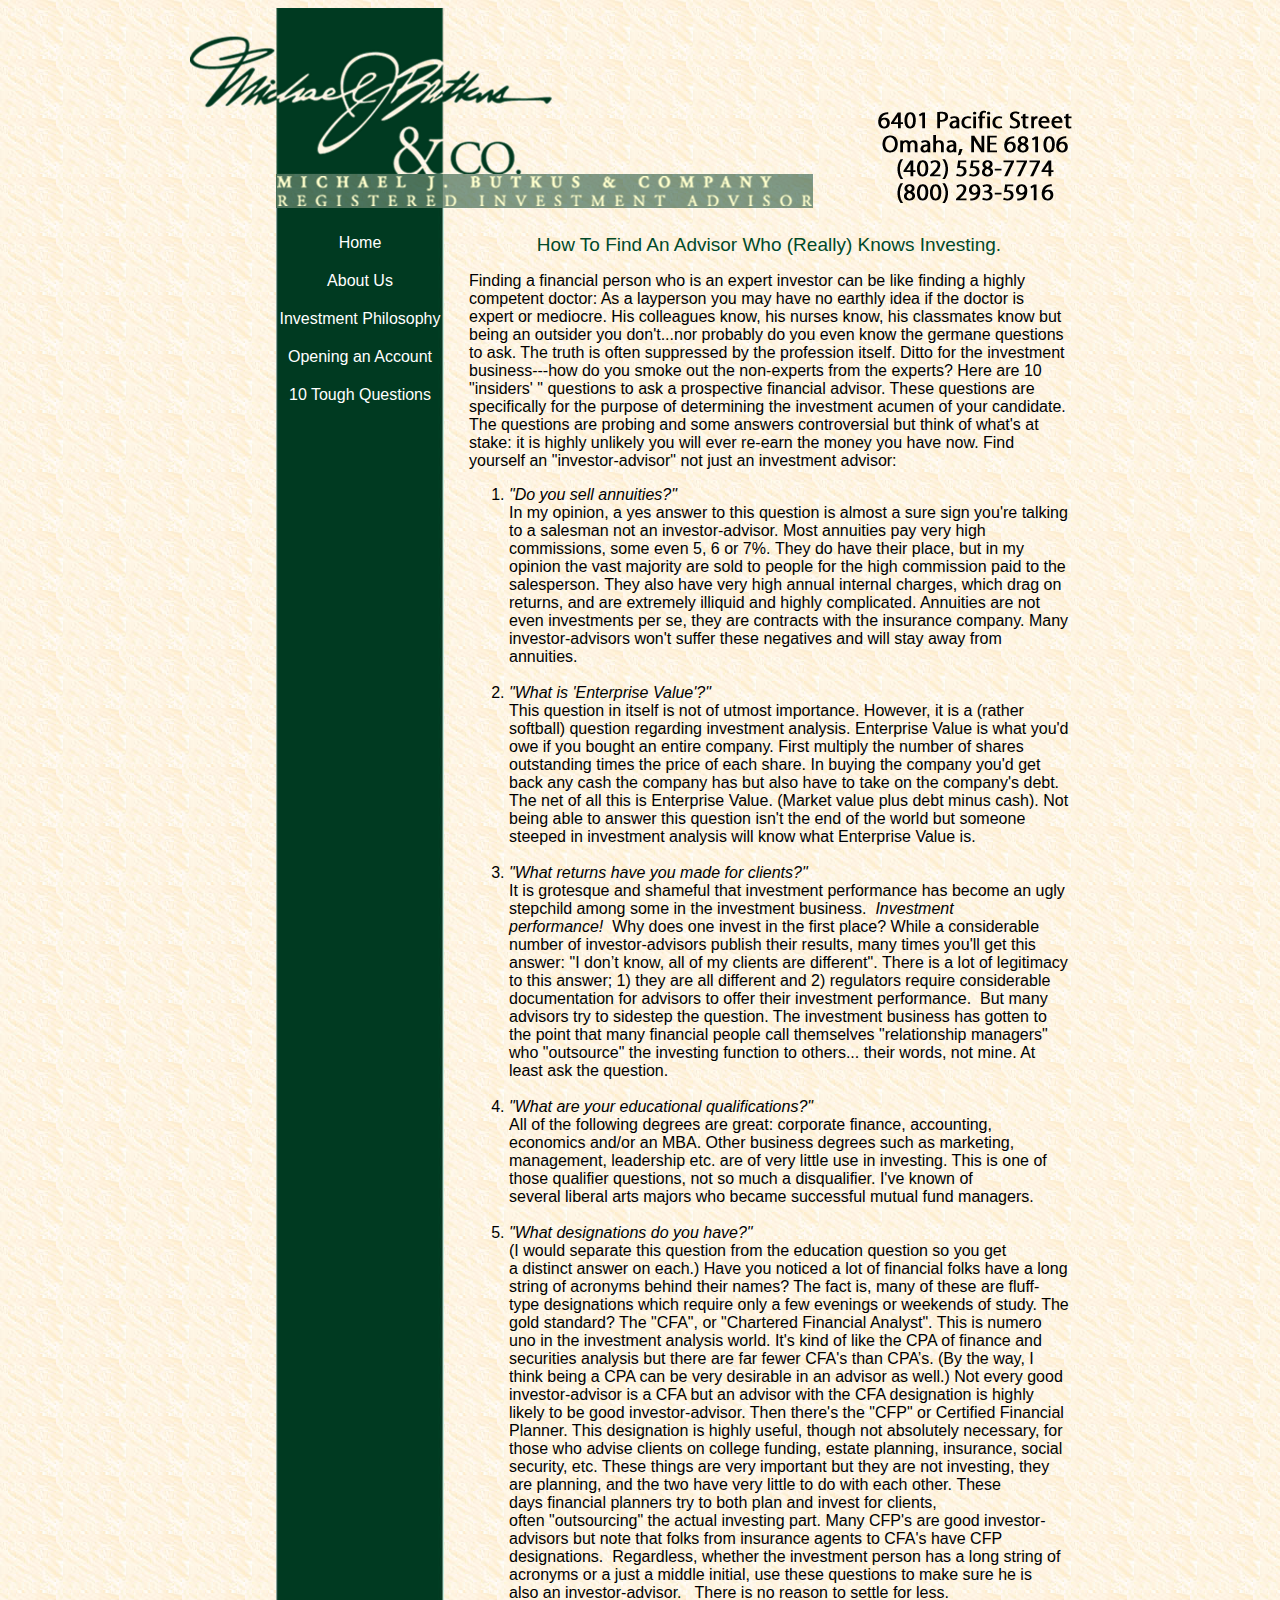
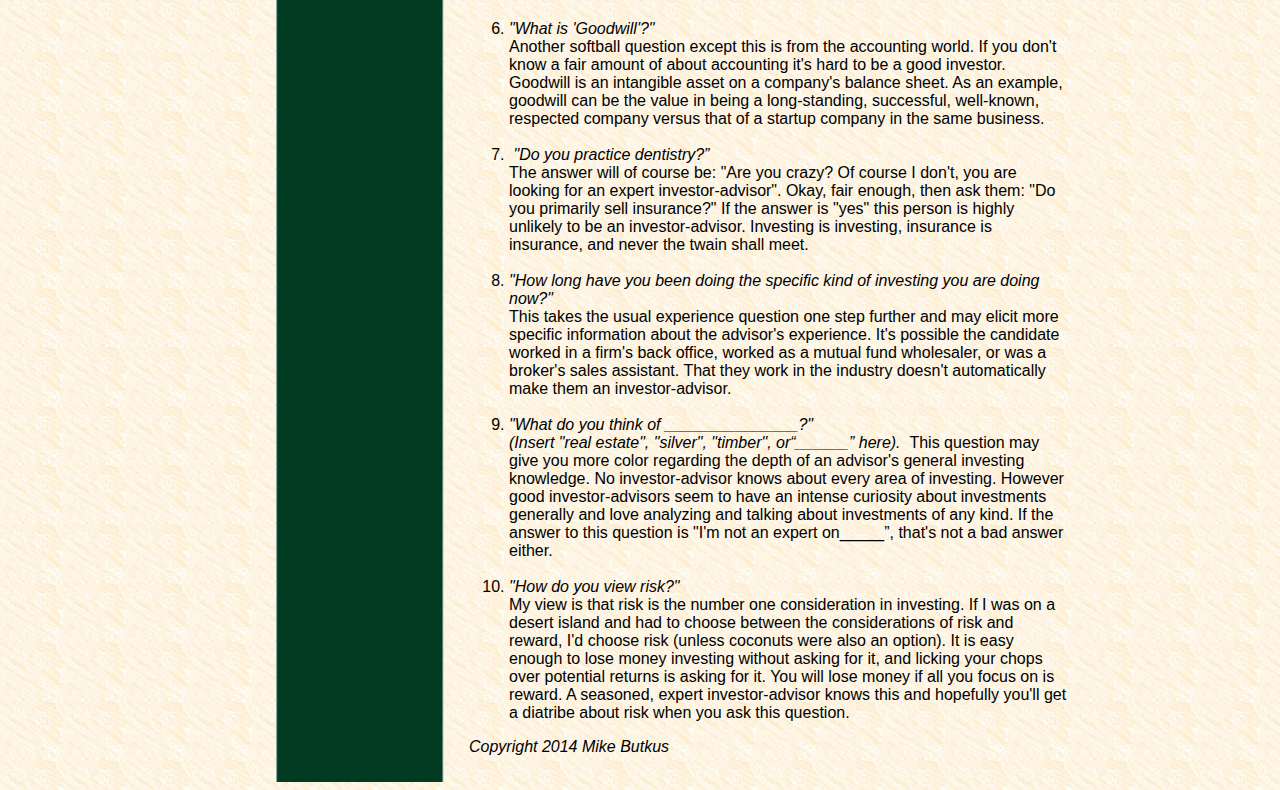
<file: toughquestions.html>
<!DOCTYPE html PUBLIC "-//W3C//DTD XHTML 1.0 Transitional//EN" "http://www.w3.org/TR/xhtml1/DTD/xhtml1-transitional.dtd">
<html xmlns="http://www.w3.org/1999/xhtml"><!-- InstanceBegin template="/Templates/template.dwt" codeOutsideHTMLIsLocked="false" -->
<head>
<meta http-equiv="Content-Type" content="text/html; charset=UTF-8" />
<!-- InstanceBeginEditable name="doctitle" -->
<title>Michael Butkus &amp; CO</title>
<!-- InstanceEndEditable -->
<link href="styles.css" rel="stylesheet" type="text/css" />
<!-- InstanceBeginEditable name="head" -->
<!-- InstanceEndEditable -->
<!--[if gte IE 9]>
  <style type="text/css">
    .gradient {
       filter: none;
    }
  </style>
<![endif]-->
<script>
  (function(i,s,o,g,r,a,m){i['GoogleAnalyticsObject']=r;i[r]=i[r]||function(){
  (i[r].q=i[r].q||[]).push(arguments)},i[r].l=1*new Date();a=s.createElement(o),
  m=s.getElementsByTagName(o)[0];a.async=1;a.src=g;m.parentNode.insertBefore(a,m)
  })(window,document,'script','//www.google-analytics.com/analytics.js','ga');

  ga('create', 'UA-18166885-6', 'auto');
  ga('send', 'pageview');

</script>
</head>
<body>
<div id="container">
  <div id="header"><img src="images/header.png" width="900" height="200" alt="header" /></div>
  <div id="wrapper">
    <div id="menu">
    <ul>
        <a href="index.html"><li>Home</li></a>
        <a href="about.html"><li class="gradient">About Us</li></a>
        <a href="philosophy.html"><li class="gradient">Investment Philosophy</li></a>
        <a href="account.html"><li class="gradient">Opening an Account</li></a>
        <a href="toughquestions.html"><li class="gradient">10 Tough Questions</li></a>
	</ul>    
    </div>
    <!-- InstanceBeginEditable name="content" -->
      <div id="content">
        <h2>How To Find An Advisor Who (Really) Knows Investing.
        </h2>
        <p>Finding a financial person who is an expert investor can be like finding a highly competent doctor: As a layperson you may have no earthly idea if the doctor is expert or mediocre. His colleagues know, his nurses know, his classmates know but being an outsider you don't...nor probably do you even know the germane questions to ask. The truth is often suppressed by the profession itself. Ditto for the investment business---how do you smoke out the non-experts from the experts? Here are 10 &quot;insiders' &quot; questions to ask a prospective financial advisor. These questions are specifically for the purpose of determining the investment acumen of your candidate. The questions are probing and some answers controversial but think of what's at stake: it is highly unlikely you will ever re-earn the money you have now. Find yourself an &quot;investor-advisor&quot; not just an investment advisor:</p>
        <ol>
          <li><em>&quot;Do you sell annuities?&quot;</em><br />
            In my opinion, a yes answer to this question is almost a sure sign you're talking to a salesman not an investor-advisor. Most annuities pay very high commissions, some even 5, 6 or 7%. They do have their place, but in my opinion the vast majority are sold to people for the high commission paid to the salesperson. They also have very high annual internal charges, which drag on returns, and are extremely illiquid and highly complicated. Annuities are not even investments per se, they are contracts with the insurance company. Many investor-advisors won't suffer these negatives and will stay away from annuities.<br />
            <br />
          </li>
          <li><em>&quot;What is '<u></u><u></u><u></u>Enterprise<u></u><u></u> Value'?&quot;</em><br />
            This question in itself is not of utmost importance. However, it is a (rather softball) question regarding investment analysis. <u></u><u></u>Enterprise Value is what you'd owe if you bought an entire company. First multiply the number of shares outstanding times the price of each share. In buying the company you'd get back any cash the company has but also have to take on the company's debt. The net of all this is Enterprise Value. (Market value plus debt minus cash). Not being able to answer this question isn't the end of the world but someone steeped in investment analysis will know what Enterprise Value is.<br />
            <br />
          </li>
          <li><em>&quot;What returns have you made for clients?&quot;</em><br />
            It is grotesque and shameful that investment performance has become an ugly stepchild among some in the investment business.  <em>Investment performance! </em> Why does one invest in the first place? While a considerable number of investor-advisors publish their results, many times you'll get this answer: &quot;I don&rsquo;t know, all of my clients are different&quot;. There is a lot of legitimacy to this answer; 1) they are all different and 2) regulators require considerable documentation for advisors to offer their investment performance.  But many advisors try to sidestep the question. The investment business has gotten to the point that many financial people call themselves &quot;relationship managers&quot; who &quot;outsource&quot; the investing function to others... their words, not mine. At least ask the question.<br />
            <br />
          </li>
          <li><em>&quot;What are your educational qualifications?&quot;</em><br />
            All of the following degrees are great: corporate finance, accounting, economics and/or an MBA. Other business degrees such as marketing, management, leadership etc. are of very little use in investing. This is one of those qualifier questions, not so much a disqualifier. I've known of several liberal arts majors who became successful mutual fund managers.<br />
            <br />
          </li>
          <li><em>&quot;What designations do you have?&quot;</em><br />
            (I would separate this question from the education question so you get a distinct answer on each.) Have you noticed a lot of financial folks have a long string of acronyms behind their names? The fact is, many of these are fluff-type designations which require only a few evenings or weekends of study. The gold standard? The &quot;CFA&quot;, or &quot;Chartered Financial Analyst&quot;. This is numero uno in the investment analysis world. It's kind of like the CPA of finance and securities analysis but there are far fewer CFA's than CPA&rsquo;s. (By the way, I think being a CPA can be very desirable in an advisor as well.) Not every good investor-advisor is a CFA but an advisor with the CFA designation is highly likely to be good investor-advisor. Then there's the &quot;CFP&quot; or Certified Financial Planner. This designation is highly useful, though not absolutely necessary, for those who advise clients on college funding, estate planning, insurance, social security, etc. These things are very important but they are not investing, they are planning, and the two have very little to do with each other. These days financial planners try to both plan and invest for clients, often &quot;outsourcing&quot; the actual investing part. Many CFP's are good investor-advisors but note that folks from insurance agents to CFA's have CFP designations.  Regardless, whether the investment person has a long string of acronyms or a just a middle initial, use these questions to make sure he is also an investor-advisor.   There is no reason to settle for less.<br />
            <br />
          </li>
          <li><em>&quot;What is 'Goodwill'?&quot;</em><br />
            Another softball question except this is from the accounting world. If you don't know a fair amount of about accounting it's hard to be a good investor. Goodwill is an intangible asset on a company's balance sheet. As an example, goodwill can be the value in being a long-standing, successful, well-known, respected company versus that of a startup company in the same business.<br />
            <br />
          </li>
          <li> <em>&quot;Do you practice dentistry?&rdquo;</em><br />
            The answer will of course be: &quot;Are you crazy? Of course I don't, you are looking for an expert investor-advisor&quot;. Okay, fair enough, then ask them: &quot;Do you primarily sell insurance?&quot; If the answer is &quot;yes&quot; this person is highly unlikely to be an investor-advisor. Investing is investing, insurance is insurance, and never the twain shall meet.<br />
            <br />
          </li>
          <li><em>&quot;How long have you been doing the specific kind of investing you are doing now?&quot;<br />
          </em>This takes the usual experience question one step further and may elicit more specific information about the advisor's experience. It's possible the candidate worked in a firm's back office, worked as a mutual fund wholesaler, or was a broker's sales assistant. That they work in the industry doesn't automatically make them an investor-advisor.<br />
            <br />
          </li>
          <li><em>&quot;What do you think of _______________?&quot;<br />
          (Insert &quot;real estate&quot;, &quot;silver&quot;, &quot;timber&quot;, or&ldquo;______&rdquo; here). </em> This question may give you more color regarding the depth of an advisor's general investing knowledge. No investor-advisor knows about every area of investing. However good investor-advisors seem to have an intense curiosity about investments generally and love analyzing and talking about investments of any kind. If the answer to this question is &quot;I'm not an expert on_____&rdquo;, that's not a bad answer either.<br />
            <br />
          </li>
          <li><em>&quot;How do you view risk?&quot;</em><br />
          My view is that risk is the number one consideration in investing. If I was on a desert island and had to choose between the considerations of risk and reward, I'd choose risk (unless coconuts were also an option). It is easy enough to lose money investing without asking for it, and licking your chops over potential returns is asking for it. You will lose money if all you focus on is reward. A seasoned, expert investor-advisor knows this and hopefully you'll get a diatribe about risk when you ask this question.</li>
        </ol>
        <p><em>Copyright 2014 Mike Butkus</em></p>
    </div>
    <!-- InstanceEndEditable -->
    <div id="footer"></div>
  </div>
</div>
</body>
<!-- InstanceEnd --></html>
</file>
<file: styles.css>
body {
	background-image: url(images/bg.jpg);
	background-repeat: repeat;
}
#container {
	margin: auto;
	width: 900px;
}
#wrapper {
	background-image: url(images/menubg.png);
	background-repeat: repeat-y;
	display:table;
}
#header {
	height: 200px;
	width: 900px;
}
#menu {
	float: left;
	width: 254px;
	-webkit-box-sizing: border-box; /* Safari/Chrome, other WebKit */
	-moz-box-sizing: border-box;    /* Firefox, other Gecko */
	box-sizing: border-box;         /* Opera/IE 8+ */
}
#menu br {
	font-size:0em;
	line-height:0em;
}

#menu  li {
	display:block;
	float: right;
	width: 168px;
	padding: 10px 0px;
	list-style-type: none;
	text-align:center;
	font-family:"Arial Black", Gadget, sans-serif;
	color:white;
}

#menu li:hover {
	/* IE9 SVG, needs conditional override of 'filter' to 'none' */
	background: url([data-uri]);
	background: -moz-radial-gradient(center, ellipse cover,  rgba(255,255,255,0.25) 0%, rgba(255,255,255,0.05) 75%, rgba(255,255,255,0) 100%); /* FF3.6+ */
	background: -webkit-gradient(radial, center center, 0px, center center, 100%, color-stop(0%,rgba(255,255,255,0.25)), color-stop(75%,rgba(255,255,255,0.05)), color-stop(100%,rgba(255,255,255,0))); /* Chrome,Safari4+ */
	background: -webkit-radial-gradient(center, ellipse cover,  rgba(255,255,255,0.25) 0%,rgba(255,255,255,0.05) 75%,rgba(255,255,255,0) 100%); /* Chrome10+,Safari5.1+ */
	background: -o-radial-gradient(center, ellipse cover,  rgba(255,255,255,0.25) 0%,rgba(255,255,255,0.05) 75%,rgba(255,255,255,0) 100%); /* Opera 12+ */
	background: -ms-radial-gradient(center, ellipse cover,  rgba(255,255,255,0.25) 0%,rgba(255,255,255,0.05) 75%,rgba(255,255,255,0) 100%); /* IE10+ */
	background: radial-gradient(ellipse at center,  rgba(255,255,255,0.25) 0%,rgba(255,255,255,0.05) 75%,rgba(255,255,255,0) 100%); /* W3C */
	filter: progid:DXImageTransform.Microsoft.gradient( startColorstr='#40ffffff', endColorstr='#00ffffff',GradientType=1 ); /* IE6-8 fallback on horizontal gradient */
}

#content {
	float: right;
	width: 600px;
	height: 100%;
	position: relative;
	padding-top: 10px;
	padding-right: 21px;
	padding-bottom: 10px;
	padding-left: 25px;
	font-family: Verdana, Geneva, sans-serif;
}
#footer {
	float: right;
	width: 646px;
	position: relative;
}
h2 {
	font-size: 19px;
	color: #004929;
	font-weight: normal;
	text-align: center;
}
.boldgreen {
	font-weight: bold;
	color: #004929;
	font-style: normal;
}
.underline {
	text-decoration: underline;
}

a:link {
	color: #003A22;
	text-decoration: none;
}
a:visited {
	text-decoration: none;
}
a:hover {
	text-decoration: underline;
	color: #00F;
}
a:active {
	text-decoration: none;
}
</file>
